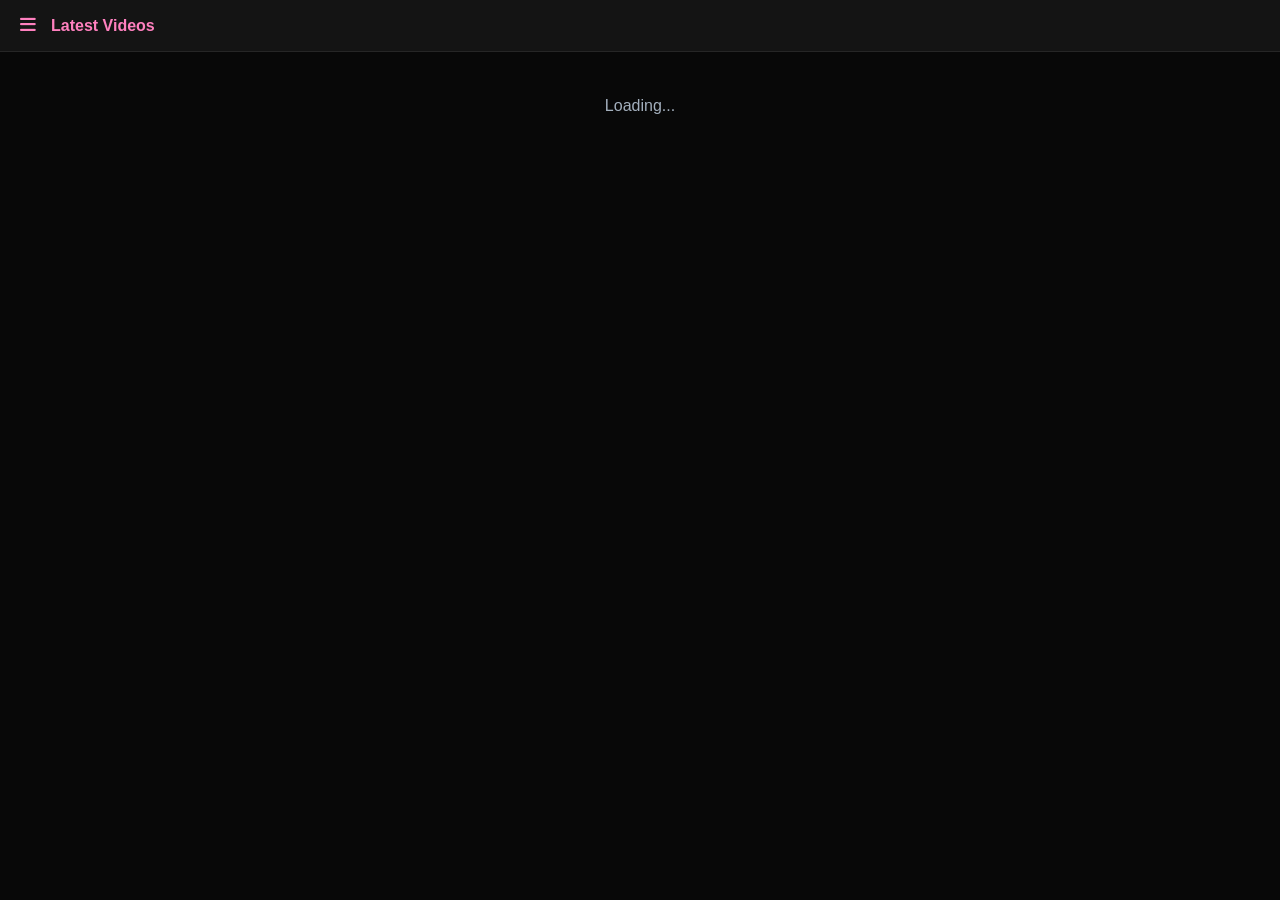
<file: index.html>
<!DOCTYPE html>
<html lang="my">
<head>
    <meta charset="UTF-8">
    <meta name="viewport" content="width=device-width, initial-scale=1.0">
    <title>My Hub - Latest</title>
    <link rel="stylesheet" href="https://cdnjs.cloudflare.com/ajax/libs/font-awesome/6.4.0/css/all.min.css">
    <link rel="stylesheet" href="https://vjs.zencdn.net/8.10.0/video-js.css">
    <link rel="stylesheet" href="css/style.css">
</head>
<body>

    <!-- Side Menu (အဖွင့်အပိတ်ပါ) -->
    <nav class="sidebar" id="sidebar">
        <div class="brand">
            <span><i class="fa-solid fa-play-circle"></i> My Hub</span>
            <button onclick="toggleSidebar()" class="close-btn"><i class="fa-solid fa-xmark"></i></button>
        </div>
        <ul class="menu-list">
            <li class="active"><a href="index.html"><i class="fa-solid fa-fire"></i> Latest Video</a></li>
            <li><a href="popular.html"><i class="fa-solid fa-chart-line"></i> Popular Video</a></li>
            <li><a href="model.html"><i class="fa-solid fa-venus"></i> Model</a></li>
            <li><a href="category.html"><i class="fa-solid fa-hashtag"></i> Category</a></li>
            <li><a href="search.html"><i class="fa-solid fa-magnifying-glass"></i> Search</a></li>
            <li><a href="vip.html"><i class="fa-solid fa-crown"></i> VIP Zone</a></li>
            <li><a href="login.html"><i class="fa-solid fa-right-to-bracket"></i> Login</a></li>
        </ul>
    </nav>

    <!-- Main Content -->
    <main class="main-content">
        <div class="header">
            <button onclick="toggleSidebar()" class="menu-btn"><i class="fa-solid fa-bars"></i></button>
            <h1 id="pageTitle">Latest Videos</h1>
        </div>

        <!-- Video Grid Container -->
        <div id="videoContainer" class="video-grid">
            <p style="text-align:center; color:#a4b0be; grid-column:1/-1; padding:30px;">Loading...</p>
        </div>
    </main>

    <script src="https://vjs.zencdn.net/8.10.0/video.min.js"></script>
    <script src="js/app.js"></script>
</body>
</html>
</file>
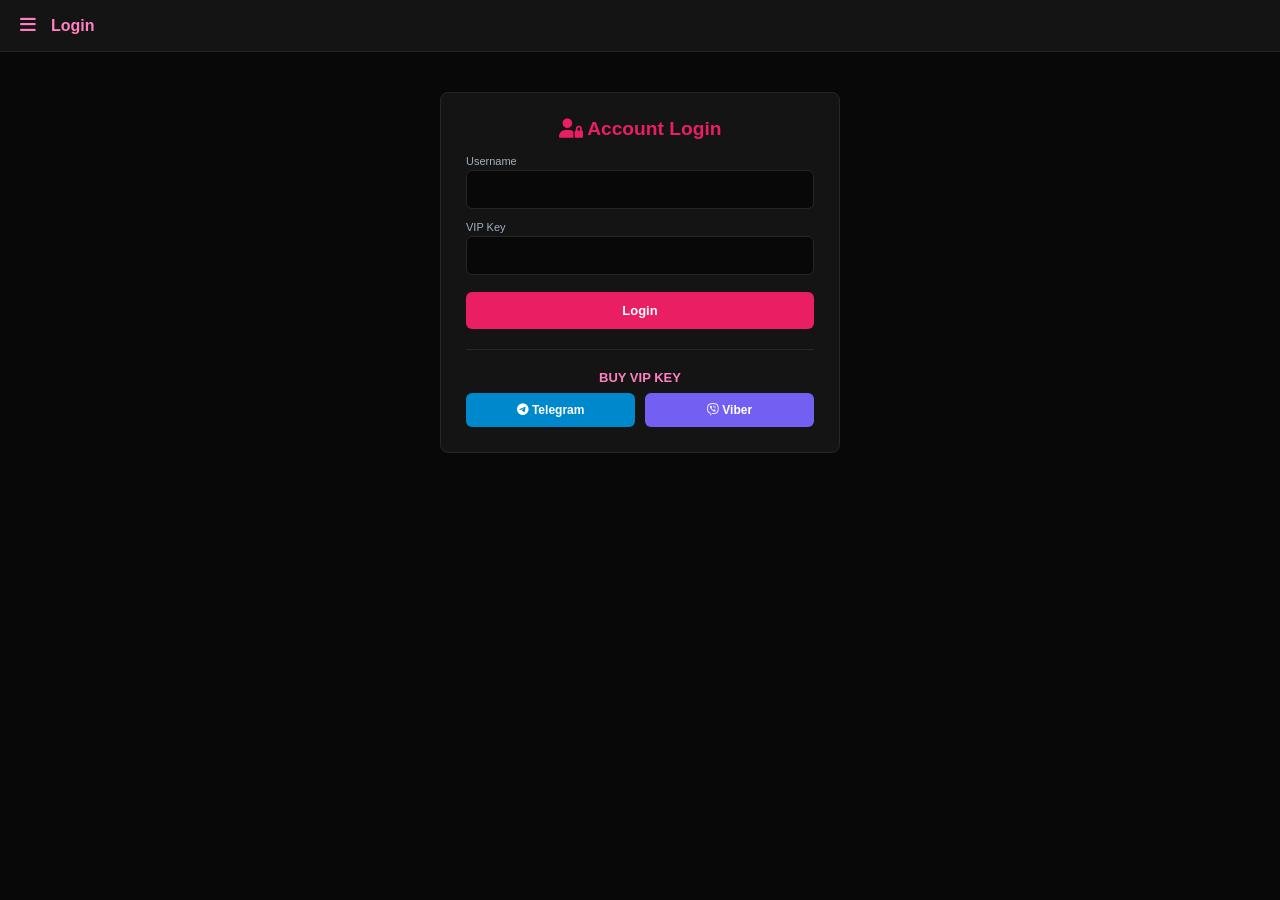
<file: account.html>
<!DOCTYPE html>
<html lang="my">
<head>
    <meta charset="UTF-8">
    <meta name="viewport" content="width=device-width, initial-scale=1.0">
    <title>My Hub - Account</title>
    <link rel="stylesheet" href="https://cdnjs.cloudflare.com/ajax/libs/font-awesome/6.4.0/css/all.min.css">
    <link rel="stylesheet" href="css/style.css">
</head>
<body>

    <!-- Side Menu -->
    <nav class="sidebar" id="sidebar">
        <div class="brand">
            <span><i class="fa-solid fa-play-circle"></i> My Hub</span>
            <button onclick="toggleSidebar()" class="close-btn"><i class="fa-solid fa-xmark"></i></button>
        </div>
        <ul class="menu-list">
    <li><a href="index.html"><i class="fa-solid fa-fire"></i> Latest Video</a></li>
    <li><a href="popular.html"><i class="fa-solid fa-chart-line"></i> Popular Video</a></li>
    <li><a href="model.html"><i class="fa-solid fa-venus"></i> Model</a></li>
    <li><a href="category.html"><i class="fa-solid fa-hashtag"></i> Category</a></li>
    <li><a href="search.html"><i class="fa-solid fa-magnifying-glass"></i> Search</a></li>
    <li><a href="vip.html"><i class="fa-solid fa-crown"></i> VIP Zone</a></li>
    <!-- ဒီနေရာမှာ active လုံးဝ မထည့်ပါနဲ့ -->
    <li><a href="login.html" id="accountMenuLink"><i class="fa-solid fa-right-to-bracket"></i> Login</a></li>
</ul>
    </nav>

    <!-- Main Content -->
    <main class="main-content">
        <div class="header">
            <button onclick="toggleSidebar()" class="menu-btn"><i class="fa-solid fa-bars"></i></button>
            <h1>Account Profile</h1>
        </div>

        <div style="display: flex; justify-content: center; padding: 40px 15px;">
            <div style="background: var(--card-bg); padding: 25px; border-radius: 8px; border: 1px solid var(--border-color); width: 100%; max-width: 400px; display: flex; flex-direction: column; gap: 15px; align-items: center;">
                
                <!-- Profile Picture with Camera Icon Overlay -->
                <div style="position: relative; width: 85px; height: 85px; cursor: pointer;" onclick="openImagePickerModal()">
                    <div id="profileContainer" style="width: 100%; height: 100%; background: rgba(233, 30, 99, 0.15); border-radius: 50%; display: flex; justify-content: center; align-items: center; color: var(--primary-color); font-size: 35px; border: 2px solid var(--primary-color); overflow: hidden;">
                        <i class="fa-solid fa-user" id="defaultUserIcon"></i>
                        <img id="profileImgPreview" src="" alt="Profile" style="width: 100%; height: 100%; object-fit: cover; display: none;">
                    </div>
                    <!-- Camera Badge -->
                    <div style="position: absolute; bottom: 0; right: 0; background: var(--primary-color); color: #fff; width: 28px; height: 28px; border-radius: 50%; display: flex; justify-content: center; align-items: center; font-size: 12px; border: 2px solid var(--card-bg);">
                        <i class="fa-solid fa-camera"></i>
                    </div>
                </div>

                <!-- Username, VIP Key, Expire Date -->
                <div style="width: 100%; display: flex; flex-direction: column; gap: 12px;">
                    
                    <!-- Username Box -->
                    <div style="position: relative; width: 100%;">
                        <span style="position: absolute; top: -8px; left: 12px; background: var(--card-bg); padding: 0 5px; font-size: 11px; color: #a4b0be; font-weight: bold;">USERNAME</span>
                        <input type="text" id="accUsername" readonly style="width: 100%; padding: 12px 10px; background: var(--bg-color); border: 1px solid var(--border-color); color: #fff; border-radius: 6px; font-size: 13px; text-align: center;">
                    </div>

                    <!-- VIP Key Box -->
                    <div style="position: relative; width: 100%;">
                        <span style="position: absolute; top: -8px; left: 12px; background: var(--card-bg); padding: 0 5px; font-size: 11px; color: #a4b0be; font-weight: bold;">VIP Key</span>
                        <input type="text" id="accVipKey" readonly style="width: 100%; padding: 12px 10px; background: var(--bg-color); border: 1px solid var(--border-color); color: #fff; border-radius: 6px; font-size: 13px; text-align: center;">
                    </div>

                    <!-- Expire Date Box -->
                    <div style="position: relative; width: 100%;">
                        <span style="position: absolute; top: -8px; left: 12px; background: var(--card-bg); padding: 0 5px; font-size: 11px; color: #a4b0be; font-weight: bold;">Expire Date</span>
                        <input type="text" id="accExpireDate" readonly style="width: 100%; padding: 12px 10px; background: var(--bg-color); border: 1px solid var(--border-color); color: #2ecc71; font-weight: bold; border-radius: 6px; font-size: 13px; text-align: center;">
                    </div>

                </div>

                <!-- Renew VIP Key -->
                <div style="width: 100%; text-align: center; margin: 5px 0 0 0;">
                    <span style="font-size: 13px; color: #f39c12; font-weight: bold;"> Renew VIP Key </span>
                </div>

                <!-- Viber & Telegram ခလုတ်များ-->
                <div style="width: 100%; display: flex; gap: 10px;">
                    <a href="https://viber.com" target="_blank" style="flex: 1; background: #7360f2; color: #fff; text-decoration: none; padding: 11px; border-radius: 6px; font-weight: bold; font-size: 13px; text-align: center; display: flex; align-items: center; justify-content: center; gap: 6px;">
                        <i class="fa-brands fa-viber"></i> Viber
                    </a>
                    <a href="https://telegram.org" target="_blank" style="flex: 1; background: #229ed9; color: #fff; text-decoration: none; padding: 11px; border-radius: 6px; font-weight: bold; font-size: 13px; text-align: center; display: flex; align-items: center; justify-content: center; gap: 6px;">
                        <i class="fa-brands fa-telegram"></i> Telegram
                    </a>
                </div>

                <!-- Logout Button -->
                <button onclick="handleLogout()" style="width: 100%; background: var(--primary-color); color: #fff; border: none; padding: 11px; border-radius: 6px; font-weight: bold; cursor: pointer; font-size: 13px; margin-top: 5px;">Logout</button>

            </div>
        </div>
    </main>

    <!-- Hidden File Inputs for Camera and Gallery -->
    <input type="file" id="cameraInput" accept="image/*" capture="environment" style="display: none;" onchange="handleImageSelection(event)">
    <input type="file" id="galleryInput" accept="image/*" style="display: none;" onchange="handleImageSelection(event)">

    <!-- Image Picker Choice Modal -->
    <div id="imagePickerModal" style="display:none; position:fixed; top:0; left:0; width:100vw; height:100vh; background:rgba(0,0,0,0.8); z-index:99999; align-items:center; justify-content:center;">
        <div style="background:var(--card-bg, #1a1a1a); padding:25px; border-radius:12px; width:90%; max-width:320px; text-align:center; box-shadow:0 4px 20px rgba(0,0,0,0.5); border:1px solid var(--border-color, #333);">
            <h3 style="color:#fff; margin-bottom:15px; font-size:16px;">Edit Profile </h3>
            <p style="color:#b2bec3; font-size:13px; margin-bottom:20px;">Choose Profile Picture</p>
            
            <div style="display: flex; flex-direction: column; gap: 10px;">
                <button onclick="triggerCamera()" style="background:#2ecc71; color:white; border:none; padding:12px; border-radius:6px; font-weight:bold; cursor:pointer; font-size:13px; display:flex; align-items:center; justify-content:center; gap:8px;">
                    <i class="fa-solid fa-camera"></i> Take Photo 
                </button>
                <button onclick="triggerGallery()" style="background:#3498db; color:white; border:none; padding:12px; border-radius:6px; font-weight:bold; cursor:pointer; font-size:13px; display:flex; align-items:center; justify-content:center; gap:8px;">
                    <i class="fa-solid fa-image"></i> Choose from Gallery
                </button>
                <button onclick="closeImagePickerModal()" style="background:#e74c3c; color:white; border:none; padding:10px; border-radius:6px; font-weight:bold; cursor:pointer; font-size:13px; margin-top:5px;">Cancel</button>
            </div>
        </div>
    </div>

    <script src="js/app.js"></script>
    <script>
        const LOGIN_API_URL = "https://script.google.com/macros/s/AKfycbw31kCw7WvADo25PWNsOos9tN50DrGaK0fMHfoa5Fb_6V0FVOPlSyE-a8Hu7cgYscnQ/exec";

        document.addEventListener("DOMContentLoaded", () => {
            const isLoggedIn = localStorage.getItem('isLoggedIn');
            if (!isLoggedIn) {
                window.location.href = 'login.html';
                return;
            }
            document.getElementById('accUsername').value = localStorage.getItem('username') || '';
            document.getElementById('accVipKey').value = localStorage.getItem('vip_key') || '';
            
            // DD.MM.YYYY 
            const rawExpireDate = localStorage.getItem('expire_date');
            if (rawExpireDate) {
                const dateObj = new Date(rawExpireDate);
                if (!isNaN(dateObj)) {
                    const day = String(dateObj.getDate()).padStart(2, '0');
                    const month = String(dateObj.getMonth() + 1).padStart(2, '0');
                    const year = dateObj.getFullYear();
                    document.getElementById('accExpireDate').value = `${day}.${month}.${year}`;
                } else {
                    document.getElementById('accExpireDate').value = rawExpireDate;
                }
            } else {
                document.getElementById('accExpireDate').value = 'Lifetime / Not specified';
            }

            const savedAvatar = localStorage.getItem('profile_avatar');
            if (savedAvatar) {
                const imgElement = document.getElementById('profileImgPreview');
                const defaultIcon = document.getElementById('defaultUserIcon');
                imgElement.src = savedAvatar;
                imgElement.style.display = 'block';
                defaultIcon.style.display = 'none';
            }
        });

        function toggleSidebar() {
            document.getElementById('sidebar').classList.toggle('open');
        }

        function openImagePickerModal() {
            document.getElementById('imagePickerModal').style.display = 'flex';
        }

        function closeImagePickerModal() {
            document.getElementById('imagePickerModal').style.display = 'none';
        }

        function triggerCamera() {
            closeImagePickerModal();
            document.getElementById('cameraInput').click();
        }

        function triggerGallery() {
            closeImagePickerModal();
            document.getElementById('galleryInput').click();
        }

        function handleImageSelection(event) {
            const file = event.target.files[0];
            if (file) {
                const reader = new FileReader();
                Reader.onload = function(e) {
                    const base64Image = e.target.result;
                    localStorage.setItem('profile_avatar', base64Image);

                    const imgElement = document.getElementById('profileImgPreview');
                    const defaultIcon = document.getElementById('defaultUserIcon');
                    imgElement.src = base64Image;
                    imgElement.style.display = 'block';
                    defaultIcon.style.display = 'none';
                };
                reader.readAsDataURL(file);
            }
        }

        async function handleLogout() {
            const username = localStorage.getItem('username');
            const vipKey = localStorage.getItem('vip_key');
            const deviceId = localStorage.getItem('device_id') || 'web_device';

            if (username && vipKey) {
                try {
                    const response = await fetch(`${LOGIN_API_URL}?action=logout&username=${encodeURIComponent(username)}&vip_key=${encodeURIComponent(vipKey)}&device_id=${encodeURIComponent(deviceId)}`);
                    const result = await response.json();
                    console.log("Logout API Response:", result);
                } catch (err) {
                    console.error("Logout API Error:", err);
                }
            }

            localStorage.clear();
            
            setTimeout(() => {
                window.location.href = 'index.html';
            }, 300);
        }
    </script>

</body>
</html>
</file>
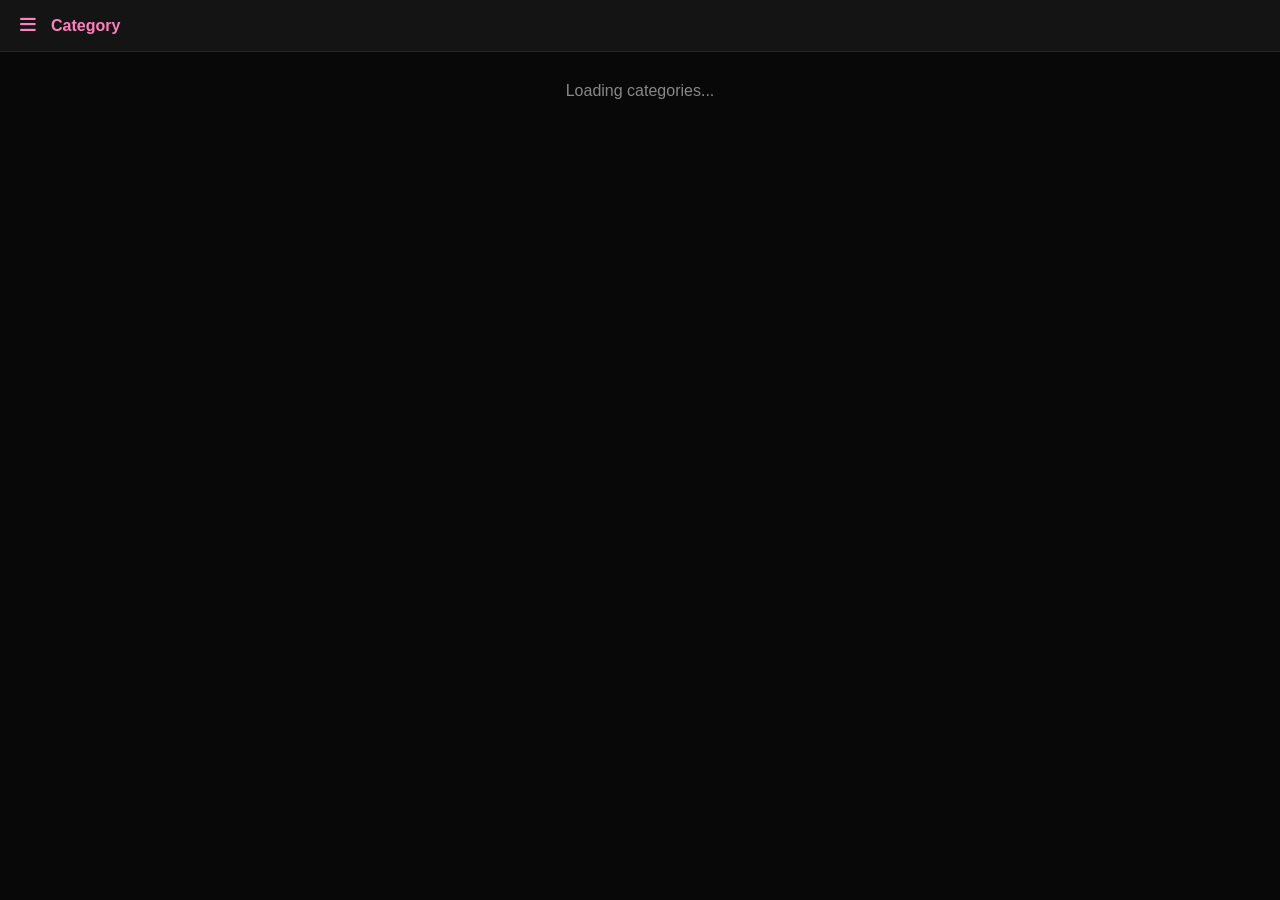
<file: category.html>
<!DOCTYPE html>
<html lang="my">
<head>
    <meta charset="UTF-8">
    <meta name="viewport" content="width=device-width, initial-scale=1.0">
    <title>My Hub - Categories</title>
    <link rel="stylesheet" href="https://cdnjs.cloudflare.com/ajax/libs/font-awesome/6.4.0/css/all.min.css">
    <link rel="stylesheet" href="css/style.css">
    <link href="https://vjs.zencdn.net/8.10.0/video-js.css" rel="stylesheet" />
</head>
<body>
    <!-- Side Menu -->
    <nav class="sidebar" id="sidebar">
        <div class="brand">
            <span><i class="fa-solid fa-play-circle"></i> My Hub</span>
            <button class="close-btn" onclick="toggleSidebar()"><i class="fa-solid fa-xmark"></i></button>
        </div>
        <ul class="menu-list">
            <li class="menu-item"><a href="index.html"><i class="fa-solid fa-fire"></i> Latest</a></li>
            <li class="menu-item"><a href="popular.html"><i class="fa-solid fa-chart-line"></i> Popular</a></li>
            <li class="menu-item"><a href="model.html"><i class="fa-solid fa-venus"></i> Model</a></li>
            <li class="menu-item active"><a href="category.html"><i class="fa-solid fa-hashtag"></i> Category</a></li>            
            <li class="menu-item"><a href="search.html"><i class="fa-solid fa-magnifying-glass"></i> Search</a></li>
            <li class="menu-item"><a href="login.html"><i class="fa-solid fa-right-to-bracket"></i> Login</a></li>
            <li class="menu-item"><a href="javascript:void(0)" onclick="checkVipAccess()"><i class="fa-solid fa-crown"></i> VIP Zone</a></li>
        </ul>
    </nav>

    <main class="main-content">
        <div class="header">
            <button onclick="toggleSidebar()" class="menu-btn"><i class="fa-solid fa-bars"></i></button>
            <h1 id="pageTitle">Category</h1>
        </div>

        <!-- Category စာရင်း A to Z ပြမယ့် နေရာ -->
        <div class="card-grid" id="categoryContainer">
            <p style="color:#888; text-align:center; padding:30px; width:100%; grid-column:1/-1;">Loading categories...</p>
        </div>

        <!-- Category ကိုနှိပ်ရင် ဇာတ်ကားတွေပြမယ့် နေရာ (Index လိုမျိုး Grid Layout) -->
        <div class="video-grid" id="videoContainer" style="display:none;"></div>
    </main>

    <!-- Video.js Player Script -->
    <script src="js/app.js"></script>
    <script src="https://vjs.zencdn.net/8.10.0/video.min.js"></script>
    
</body>
</html>
</file>
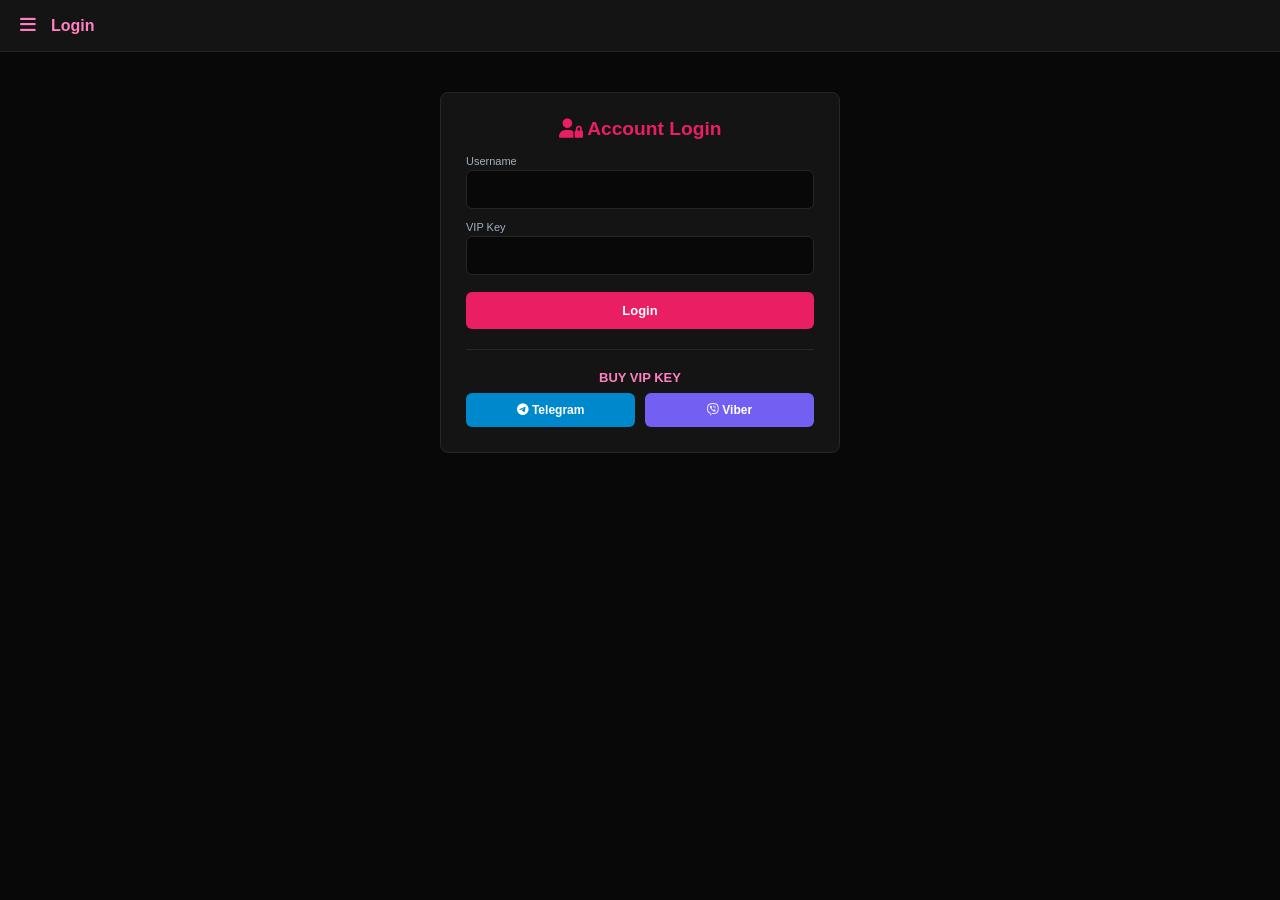
<file: login.html>
<!DOCTYPE html>
<html lang="my">
<head>
    <meta charset="UTF-8">
    <meta name="viewport" content="width=device-width, initial-scale=1.0">
    <title>My Hub - Login</title>
    <link rel="stylesheet" href="https://cdnjs.cloudflare.com/ajax/libs/font-awesome/6.4.0/css/all.min.css">
    <link rel="stylesheet" href="css/style.css">
</head>
<body>

    <!-- Side Menu -->
    <nav class="sidebar" id="sidebar">
        <div class="brand">
            <span><i class="fa-solid fa-play-circle"></i> My Hub</span>
            <button onclick="toggleSidebar()" class="close-btn"><i class="fa-solid fa-xmark"></i></button>
        </div>
        <ul class="menu-list">
            <li><a href="index.html"><i class="fa-solid fa-fire"></i> Latest Video</a></li>
            <li><a href="popular.html"><i class="fa-solid fa-chart-line"></i> Popular Video</a></li>
            <li><a href="model.html"><i class="fa-solid fa-venus"></i> Model</a></li>
            <li><a href="category.html"><i class="fa-solid fa-hashtag"></i> Category</a></li>
            <li><a href="search.html"><i class="fa-solid fa-magnifying-glass"></i> Search</a></li>
            <li><a href="vip.html"><i class="fa-solid fa-crown"></i> VIP Zone</a></li>
            <li class="active"><a href="login.html"><i class="fa-solid fa-right-to-bracket"></i> Login</a></li>
        </ul>
    </nav>

    <!-- Main Content -->
    <main class="main-content">
        <div class="header">
            <button onclick="toggleSidebar()" class="menu-btn"><i class="fa-solid fa-bars"></i></button>
            <h1>Login</h1>
        </div>

        <div style="display: flex; justify-content: center; align-items: center; padding: 40px 15px;">
            <div style="background: var(--card-bg); padding: 25px; border-radius: 8px; border: 1px solid var(--border-color); width: 100%; max-width: 400px; display: flex; flex-direction: column; gap: 15px;">
                
                <h2 style="text-align: center; font-size: 1.2rem; color: var(--primary-color);">
                    <i class="fa-solid fa-user-lock"></i> Account Login
                </h2>

                <!-- Login Form -->
                <form onsubmit="handleLoginSubmit(event)" style="display: flex; flex-direction: column; gap: 12px;">
                    <div>
                        <label style="display: block; font-size: 11px; color: #a4b0be; margin-bottom: 3px;">Username</label>
                        <input type="text" id="usernameInput" required style="width: 100%; padding: 11px; background: var(--bg-color); border: 1px solid var(--border-color); color: #fff; border-radius: 6px; font-size: 13px;">
                    </div>
                    <div>
                        <label style="display: block; font-size: 11px; color: #a4b0be; margin-bottom: 3px;">VIP Key</label>
                        <input type="password" id="vipKeyInput" required style="width: 100%; padding: 11px; background: var(--bg-color); border: 1px solid var(--border-color); color: #fff; border-radius: 6px; font-size: 13px;">
                    </div>
                    <button type="submit" style="background: var(--primary-color); color: #fff; border: none; padding: 11px; border-radius: 6px; font-weight: bold; cursor: pointer; font-size: 13px; margin-top: 5px;">Login</button>
                </form>

                <hr style="border: 0; border-top: 1px solid var(--border-color); margin: 5px 0;">

                <!-- Buy VIP Key Section -->
                <div style="display: flex; flex-direction: column; gap: 8px;">
                    <label style="display: block; font-size: 13px; font-weight: bold; text-transform: uppercase; color: var(--secondary-color); text-align: center;">BUY VIP KEY</label>
                    <div style="display: flex; gap: 10px;">
                        <a href="https://t.me/your_telegram_username" target="_blank" style="flex: 1; text-align: center; background: #0088cc; color: #fff; padding: 10px; border-radius: 6px; text-decoration: none; font-weight: bold; font-size: 12px;">
                            <i class="fa-brands fa-telegram"></i> Telegram
                        </a>
                        <a href="viber://chat?number=%2B959XXXXXXXXX" target="_blank" style="flex: 1; text-align: center; background: #7360f2; color: #fff; padding: 10px; border-radius: 6px; text-decoration: none; font-weight: bold; font-size: 12px;">
                            <i class="fa-brands fa-viber"></i> Viber
                        </a>
                    </div>
                </div>

            </div>
        </div>
    </main>

    <!-- Custom Alert Modal -->
    <div id="customAlertModal" style="display:none; position:fixed; top:0; left:0; width:100vw; height:100vh; background:rgba(0,0,0,0.8); z-index:99999; align-items:center; justify-content:center;">
        <div style="background:#1a1a1a; padding:25px; border-radius:12px; width:90%; max-width:380px; text-align:center; box-shadow:0 4px 20px rgba(0,0,0,0.5); border:1px solid #333;">
            <div id="alertIcon" style="font-size:40px; margin-bottom:15px;">⚠️</div>
            <h3 id="alertTitle" style="color:#fff; margin-bottom:10px; font-size:18px;">Error</h3>
            <p id="alertMessage" style="color:#b2bec3; font-size:14px; margin-bottom:20px; line-height:1.5;"></p>
            
            <div id="buyButtonContainer" style="display:none; gap:10px; margin-bottom:15px; flex-direction:column;">
                <a href="https://t.me/your_telegram_username" target="_blank" style="background:#0088cc; color:white; padding:10px; border-radius:6px; text-decoration:none; font-weight:bold; display:block; font-size:13px;"><i class="fa-brands fa-telegram"></i> Telegram ဖြင့် ဝယ်ရန်</a>
                <a href="viber://chat?number=%2B959XXXXXXXXX" style="background:#7360f2; color:white; padding:10px; border-radius:6px; text-decoration:none; font-weight:bold; display:block; font-size:13px;"><i class="fa-brands fa-viber"></i> Viber ဖြင့် ဝယ်ရန်</a>
            </div>

            <button onclick="closeCustomAlert()" style="background:#e74c3c; color:white; border:none; padding:10px 20px; border-radius:6px; font-weight:bold; cursor:pointer; width:100%;">OK</button>
        </div>
    </div>

    <script src="js/app.js"></script>
    <script>
        const LOGIN_API_URL = "https://script.google.com/macros/s/AKfycbw31kCw7WvADo25PWNsOos9tN50DrGaK0fMHfoa5Fb_6V0FVOPlSyE-a8Hu7cgYscnQ/exec";

        document.addEventListener("DOMContentLoaded", () => {
            if (localStorage.getItem('isLoggedIn') === 'true') {
                window.location.href = 'account.html';
            }
        });

        function toggleSidebar() {
            document.getElementById('sidebar').classList.toggle('open');
        }

        function showCustomAlert(title, message, showBuyBtns = false) {
            document.getElementById('alertTitle').innerText = title;
            document.getElementById('alertMessage').innerText = message;
            
            const buyContainer = document.getElementById('buyButtonContainer');
            if (showBuyBtns) {
                buyContainer.style.display = 'flex';
            } else {
                buyContainer.style.display = 'none';
            }
            
            document.getElementById('customAlertModal').style.display = 'flex';
        }

        function closeCustomAlert() {
            document.getElementById('customAlertModal').style.display = 'none';
        }

        async function handleLoginSubmit(event) {
            event.preventDefault();
            const username = document.getElementById('usernameInput').value.trim();
            const vipKey = document.getElementById('vipKeyInput').value.trim();

            if (!username || !vipKey) {
                showCustomAlert('Warning', 'ကျေးဇူးပြု၍ Username နှင့် VIP Key ကို အပြည့်အစုံထည့်ပါ။', false);
                return;
            }

            // ဖုန်းတစ်လုံးချင်းစီအတွက် Unique Device ID ဖန်တီးခြင်း
            let deviceId = localStorage.getItem('device_id');
            if (!deviceId) {
                deviceId = 'dev_' + Math.random().toString(36).substring(2, 15);
                localStorage.setItem('device_id', deviceId);
            }

            const submitBtn = event.target.querySelector('button[type="submit"]');
            const originalText = submitBtn.textContent;
            submitBtn.textContent = 'Checking...';
            submitBtn.disabled = true;

            try {
                const response = await fetch(`${LOGIN_API_URL}?username=${encodeURIComponent(username)}&vip_key=${encodeURIComponent(vipKey)}&device_id=${encodeURIComponent(deviceId)}`);
                const result = await response.json();

                submitBtn.textContent = originalText;
                submitBtn.disabled = false;

                if (result && (result.success === true || result.status === 'success' || result.valid === true)) {
                    localStorage.setItem('isLoggedIn', 'true');
                    localStorage.setItem('isVip', 'true');
                    localStorage.setItem('username', username);
                    localStorage.setItem('vip_key', vipKey);
                    localStorage.setItem('expire_date', result.expire_date || '');

                    window.location.href = 'account.html';
                } else {
                    if (result.message && (result.message.toLowerCase().includes('expired') || result.message.includes('သက်တမ်းကုန်'))) {
                        showCustomAlert('Key Expired', result.message || 'Your Key is Expired. Please renew your key.', true);
                    } else {
                        showCustomAlert('Login Failed', result.message || 'Wrong Username or Password / Device locked.', false);
                    }
                }
            } catch (err) {
                console.error("Login Error:", err);
                submitBtn.textContent = originalText;
                submitBtn.disabled = false;
                showCustomAlert('Connection Error', 'ချိတ်ဆက်မှု အမှားအယွင်း ရှိနေပါသည်။ ခဏနေ ပြန်ကြိုးစားပါ။', false);
            }
        }
    </script>

</body>
</html>
</file>
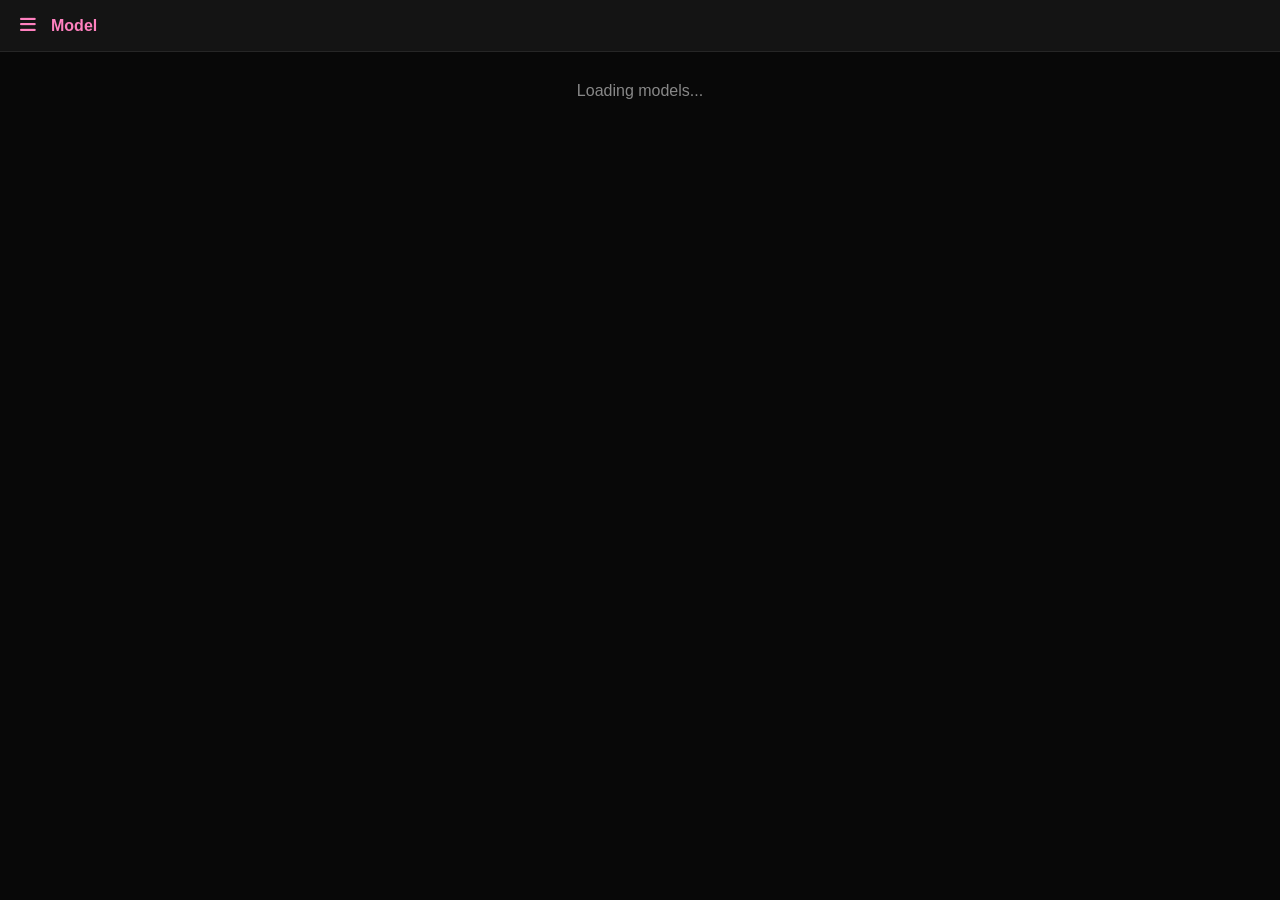
<file: model.html>
<!DOCTYPE html>
<html lang="my">
<head>
    <meta charset="UTF-8">
    <meta name="viewport" content="width=device-width, initial-scale=1.0">
    <title>My Hub - Models</title>
    <link rel="stylesheet" href="https://cdnjs.cloudflare.com/ajax/libs/font-awesome/6.4.0/css/all.min.css">
    <link rel="stylesheet" href="css/style.css">
    <link href="https://vjs.zencdn.net/8.10.0/video-js.css" rel="stylesheet" />
</head>
<body>
    <!-- Side Menu -->
    <nav class="sidebar" id="sidebar">
        <div class="brand">
            <span><i class="fa-solid fa-play-circle"></i> My Hub</span>
            <button class="close-btn" onclick="toggleSidebar()"><i class="fa-solid fa-xmark"></i></button>
        </div>
        <ul class="menu-list">
            <li class="menu-item"><a href="index.html"><i class="fa-solid fa-fire"></i> Latest</a></li>
            <li class="menu-item"><a href="index.html?sort=popular"><i class="fa-solid fa-chart-line"></i> Popular</a></li>
            <li class="menu-item active"><a href="model.html"><i class="fa-solid fa-venus"></i> Model</a></li>
            <li class="menu-item"><a href="category.html"><i class="fa-solid fa-hashtag"></i> Category</a></li>
            <li class="menu-item"><a href="search.html"><i class="fa-solid fa-magnifying-glass"></i> Search</a></li>
            <li class="menu-item"><a href="login.html"><i class="fa-solid fa-right-to-bracket"></i> Login</a></li>
            <li class="menu-item"><a href="javascript:void(0)" onclick="checkVipAccess()"><i class="fa-solid fa-crown"></i> VIP Zone</a></li>
        </ul>
    </nav>

    <main class="main-content">
        <div class="header">
            <button onclick="toggleSidebar()" class="menu-btn"><i class="fa-solid fa-bars"></i></button>
            <h1 id="pageTitle">Model</h1>
        </div>

        <!-- Model စာရင်း A to Z ပြမယ့် နေရာ -->
        <div class="card-grid" id="modelContainer">
            <p style="color:#888; text-align:center; padding:30px; width:100%; grid-column:1/-1;">Loading models...</p>
        </div>

        <!-- Model ကိုနှိပ်ရင် ဇာတ်ကားတွေပြမယ့် နေရာ -->
        <div class="video-grid" id="videoContainer" style="display:none;"></div>
    </main>

    <!-- Video.js Player Script -->
    <script src="js/app.js"></script>
    <script src="https://vjs.zencdn.net/8.10.0/video.min.js"></script>

</body>
</html>
</file>
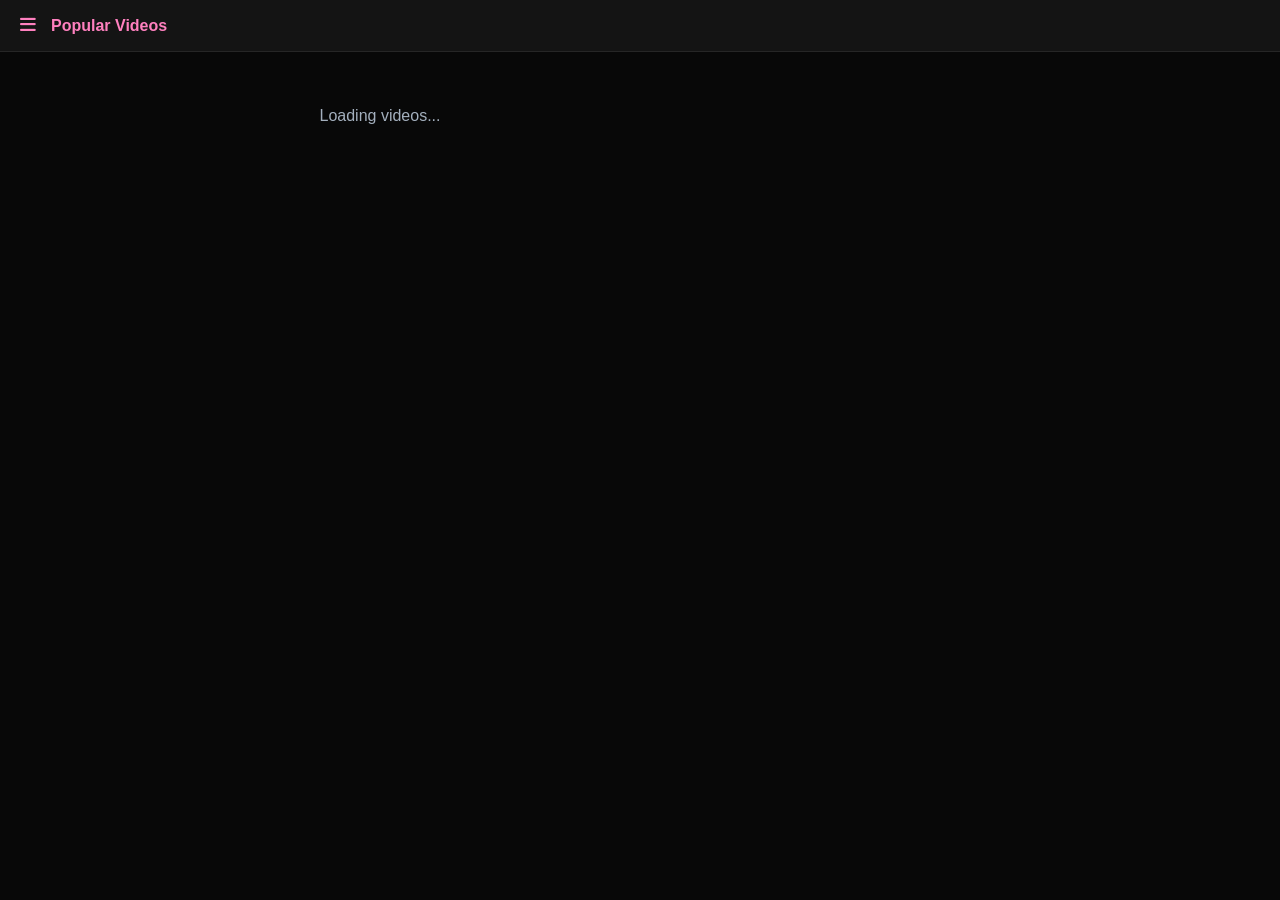
<file: popular.html>
<!DOCTYPE html>
<html lang="my">
<head>
    <meta charset="UTF-8">
    <meta name="viewport" content="width=device-width, initial-scale=1.0">
    <title>Popular - My Hub</title>
    <link rel="stylesheet" href="https://cdnjs.cloudflare.com/ajax/libs/font-awesome/6.4.0/css/all.min.css">
    <link rel="stylesheet" href="https://vjs.zencdn.net/8.10.0/video-js.css">
    <link rel="stylesheet" href="css/style.css">
</head>
<body>

    <nav class="sidebar" id="sidebar">
        <div class="brand">
            <span><i class="fa-solid fa-play-circle"></i> My Hub</span>
            <button class="close-btn" onclick="toggleSidebar()"><i class="fa-solid fa-xmark"></i></button>
        </div>
        <ul class="menu-list">
            <li class="menu-item"><a href="index.html"><i class="fa-solid fa-fire"></i> Latest</a></li>
            <li class="menu-item active"><a href="popular.html"><i class="fa-solid fa-chart-line"></i> Popular</a></li>
            <li class="menu-item"><a href="model.html"><i class="fa-solid fa-venus"></i> Model</a></li>
            <li class="menu-item"><a href="category.html"><i class="fa-solid fa-hashtag"></i> Category</a></li>
            <li class="menu-item"><a href="search.html"><i class="fa-solid fa-magnifying-glass"></i> Search</a></li>
            <li class="menu-item"><a href="vip.html"><i class="fa-solid fa-crown"></i> VIP Zone</a></li>
            <li class="menu-item" id="sidebarAuthItem"><a href="login.html"><i class="fa-solid fa-right-to-bracket"></i> Login</a></li>
        </ul>
    </nav>

    <main class="main-content">
        <div class="header">
            <button onclick="toggleSidebar()" class="menu-btn"><i class="fa-solid fa-bars"></i></button>
            <h1 id="pageTitle">Popular Videos</h1>
        </div>

        <div id="videoContainer" class="video-grid">
            <p style="text-align: center; color: #a4b0be; padding: 40px;">Loading videos...</p>
        </div>
    </main>

    <script src="https://vjs.zencdn.net/8.10.0/video.min.js"></script>
    <script src="js/app.js"></script>
    <script>
        // Popular အတွက် views အများဆုံးကို အပေါ်တင်ပြီး render လုပ်ရန်
        window.addEventListener('DOMContentLoaded', () => {
            setTimeout(() => {
                if (typeof videoData !== 'undefined' && videoData.length > 0) {
                    let sorted = [...videoData].sort((a, b) => b.views - a.views);
                    const container = document.getElementById('videoContainer');
                    if (container) {
                        container.innerHTML = '';
                        sorted.forEach(video => {
                            container.innerHTML += `
                                <div class="video-card" onclick="openPlayer('${video.file_id}', '${video.stream_url}')">
                                    <div class="thumbnail-box" style="position:relative;">
                                        <video src="${video.thumbnail}" autoplay loop muted playsinline></video>
                                        <span class="view-badge" style="position:absolute; bottom:8px; right:8px; background:rgba(0,0,0,0.8); padding:3px 6px; border-radius:4px; font-size:11px; color:#fff;">
                                            <i class="fa-solid fa-eye"></i> ${video.views || 0}
                                        </span>
                                    </div>
                                    <div class="video-info">
                                        <h3>${video.title || ''}</h3>
                                    </div>
                                </div>
                            `;
                        });
                    }
                }
            }, 500);
        });
    </script>
</body>
</html>
</file>
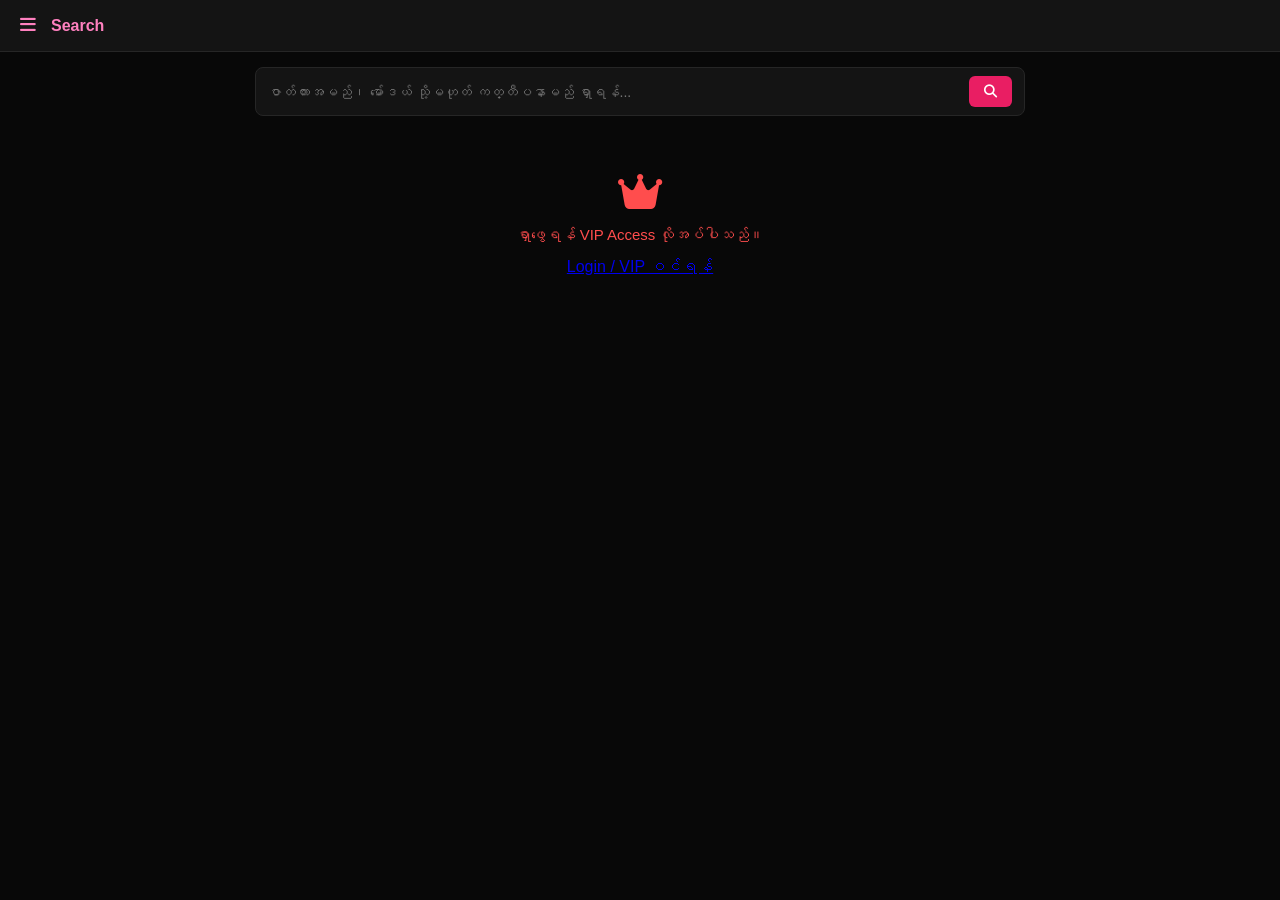
<file: search.html>
<!DOCTYPE html>
<html lang="my">
<head>
    <meta charset="UTF-8">
    <meta name="viewport" content="width=device-width, initial-scale=1.0">
    <title>My Hub - Search</title>
    <link rel="stylesheet" href="https://cdnjs.cloudflare.com/ajax/libs/font-awesome/6.4.0/css/all.min.css">
    <link rel="stylesheet" href="css/style.css">
    <link href="https://vjs.zencdn.net/8.10.0/video-js.css" rel="stylesheet" />
</head>
<body>
    <!-- Side Menu -->
    <nav class="sidebar" id="sidebar">
        <div class="brand">
            <span><i class="fa-solid fa-play-circle"></i> My Hub</span>
            <button class="close-btn" onclick="toggleSidebar()"><i class="fa-solid fa-xmark"></i></button>
        </div>
        <ul class="menu-list">
            <li class="menu-item"><a href="index.html"><i class="fa-solid fa-fire"></i> Latest</a></li>
            <li class="menu-item"><a href="index.html?sort=popular"><i class="fa-solid fa-chart-line"></i> Popular</a></li>
            <li class="menu-item"><a href="model.html"><i class="fa-solid fa-venus"></i> Model</a></li>
            <li class="menu-item"><a href="category.html"><i class="fa-solid fa-hashtag"></i> Category</a></li>
            <li class="menu-item active"><a href="search.html"><i class="fa-solid fa-magnifying-glass"></i> Search</a></li>
            <li class="menu-item"><a href="login.html"><i class="fa-solid fa-right-to-bracket"></i> Login</a></li>
            <li class="menu-item"><a href="javascript:void(0)" onclick="checkVipAccess()"><i class="fa-solid fa-crown"></i> VIP Zone</a></li>
        </ul>
    </nav>

    <main class="main-content">
        <div class="header">
            <button onclick="toggleSidebar()" class="menu-btn"><i class="fa-solid fa-bars"></i></button>
            <h1 id="pageTitle">Search</h1>
        </div>

        <!-- Search Input Section -->
        <div style="padding: 15px; max-width: 800px; margin: 0 auto; width: 100%;">
            <div style="display: flex; gap: 10px; background: var(--card-bg, #141414); padding: 8px 12px; border: 1px solid var(--border-color, #262626); border-radius: 8px;">
                <input type="text" id="searchInput" placeholder="ဇာတ်ကားအမည်၊ မော်ဒယ် သို့မဟုတ် ကတ္တီပနာမည် ရှာရန်..." style="flex: 1; background: transparent; border: none; color: #fff; font-size: 14px; outline: none;" oninput="handleSearch()">
                <button onclick="handleSearch()" style="background: var(--primary-color, #e91e63); border: none; color: #fff; padding: 8px 15px; border-radius: 6px; cursor: pointer;"><i class="fa-solid fa-magnifying-glass"></i></button>
            </div>
        </div>

        <!-- Search Results Container -->
        <div id="searchContainer" style="max-width: 800px; margin: 0 auto; width: 100%; padding: 0 15px 30px 15px;">
            <p style="text-align: center; color: #888; padding: 30px;">ဇာတ်ကားများ ရှာဖွေရန် စာလုံးရိုက်ထည့်ပါ...</p>
        </div>
    </main>

    <!-- Video.js Player Script -->
    <script src="js/app.js"></script>
    <script src="https://vjs.zencdn.net/8.10.0/video.min.js"></script>
    <script>
        const API_URL = "https://script.google.com/macros/s/AKfycbw6lq48q4joTcZWkOblA-gxy-UubGVjIHNaq82_epx6IwbVK5kC_qccJ7QQscismt0sWQ/exec";
        const STREAM_BASE_URL = "https://myhubapp.dathalay1.workers.dev/stream?file_id=";
        let allVideosData = [];

        document.addEventListener("DOMContentLoaded", async () => {
            if (!checkVipAccess(true)) {
                return;
            }

            try {
                const response = await fetch(API_URL);
                const data = await response.json();

                if (Array.isArray(data)) {
                    allVideosData = data
                        .map(item => ({
                            title: item.title ? String(item.title).trim() : '',
                            model_name: item.model_name ? String(item.model_name).trim() : '',
                            model: item.model ? String(item.model).trim() : '',
                            model_image: item.model_image ? String(item.model_image).trim() : '',
                            category_name: item.category_name ? String(item.category_name).trim() : '',
                            category: item.category ? String(item.category).trim() : '',
                            category_image: item.category_image ? String(item.category_image).trim() : '',
                            thumbnail: item.thumbnail ? String(item.thumbnail).trim() : '',
                            file_id: item.file_id ? String(item.file_id).trim() : '',
                            stream_url: item.file_id ? `${STREAM_BASE_URL}${String(item.file_id).trim()}` : '',
                            views: item.views || 0
                        }))
                        .filter(item => item.title !== '');
                }
            } catch (err) {
                console.error("Fetch Error:", err);
            }
        });

        function checkVipAccess(silent = false) {
            const isVip = localStorage.getItem('isVip') === 'true' || sessionStorage.getItem('isVip') === 'true';
            
            if (!isVip) {
                if (!silent) {
                    alert("ဤကဏ္ဍကို အသုံးပြုရန် VIP Access (သို့) Login ဝင်ရန် လိုအပ်ပါသည်။");
                }
                document.getElementById('searchContainer').innerHTML = `
                    <div style="text-align: center; padding: 40px; color: #ff4d4d;">
                        <i class="fa-solid fa-crown" style="font-size: 40px; margin-bottom: 15px;"></i>
                        <p style="font-size: 15px; margin-bottom: 15px;">ရှာဖွေရန် VIP Access လိုအပ်ပါသည်။</p>
                        <a href="login.html" style="background: var(--primary-color, #e91e63); color: #fff; padding: 10px 20px; border-radius: 6px; text-decoration: none; font-size: 14px; font-weight: bold;">Login / VIP ဝင်ရန်</a>
                    </div>
                `;
                return false;
            }
            return true;
        }

        function handleSearch() {
            if (!checkVipAccess()) return;

            const query = document.getElementById('searchInput').value.trim().toLowerCase();
            const container = document.getElementById('searchContainer');
            if (!container) return;

            if (query === '') {
                container.innerHTML = `<p style="text-align: center; color: #888; padding: 30px;">ဇာတ်ကားများ ရှာဖွေရန် စာလုံးရိုက်ထည့်ပါ...</p>`;
                return;
            }

            // 1. Models စုဆောင်းခြင်း
            const modelMap = new Map();
            allVideosData.forEach(v => {
                if (v.model_name) {
                    v.model_name.split(',').map(n => n.trim()).filter(n => n !== '').forEach(name => {
                        let lower = name.toLowerCase();
                        if (!modelMap.has(lower)) {
                            modelMap.set(lower, { name, image: v.model_image || 'https://via.placeholder.com/150', count: 0 });
                        }
                    });
                }
            });
            allVideosData.forEach(v => {
                if (v.model) {
                    let vModels = v.model.split(',').map(n => n.trim().toLowerCase());
                    modelMap.forEach((mObj, lowerKey) => {
                        if (vModels.includes(lowerKey)) mObj.count++;
                    });
                }
            });

            // 2. Categories စုဆောင်းခြင်း
            const categoryMap = new Map();
            allVideosData.forEach(v => {
                if (v.category_name) {
                    v.category_name.split(',').map(n => n.trim()).filter(n => n !== '').forEach(name => {
                        let lower = name.toLowerCase();
                        if (!categoryMap.has(lower)) {
                            categoryMap.set(lower, { name, image: v.category_image || 'https://via.placeholder.com/150', count: 0 });
                        }
                    });
                }
            });
            allVideosData.forEach(v => {
                if (v.category) {
                    let vCategories = v.category.split(',').map(n => n.trim().toLowerCase());
                    categoryMap.forEach((cObj, lowerKey) => {
                        if (vCategories.includes(lowerKey)) cObj.count++;
                    });
                }
            });

            // 3. စစ်ထုတ်ခြင်း (Model, Category, Video များကို သီးသန့်စီ တိကျစွာ စစ်ထုတ်ခြင်း)
            const matchedModels = Array.from(modelMap.values()).filter(m => m.name.toLowerCase().includes(query));
            const matchedCategories = Array.from(categoryMap.values()).filter(c => c.name.toLowerCase().includes(query));
            
            // ဗီဒီယိုများကို ရှာဖွေရာတွင် ဇာတ်ကားခေါင်းစဉ် (title) ထဲတွင်သာ query ပါဝင်မှုကို တိကျစွာစစ်ဆေးခြင်း
            const matchedVideos = allVideosData.filter(v => {
                return v.title.toLowerCase().includes(query);
            });

            if (matchedModels.length === 0 && matchedCategories.length === 0 && matchedVideos.length === 0) {
                container.innerHTML = `<p style="text-align: center; color: #a4b0be; padding: 30px;">"${query}" နှင့် ကိုက်ညီသော ရလဒ် မရှိပါ။</p>`;
                return;
            }

            let htmlContent = '';

            // Model Section (3 columns)
            if (matchedModels.length > 0) {
                htmlContent += `
                    <h3 style="font-size: 15px; color: var(--primary-color, #e91e63); margin: 15px 0 10px 0; border-bottom: 1px solid var(--border-color, #262626); padding-bottom: 5px;">Model</h3>
                    <div style="display: grid; grid-template-columns: repeat(3, 1fr); gap: 10px;">
                `;
                matchedModels.forEach(m => {
                    htmlContent += `
                        <a href="model.html?model=${encodeURIComponent(m.name)}" style="text-decoration:none; display:flex; flex-direction:column; background:var(--card-bg, #141414); border-radius:8px; overflow:hidden; border:1px solid var(--border-color, #262626);">
                            <div style="position:relative; width:100%; height:130px; background:#000; overflow:hidden;">
                                <img src="${m.image}" alt="${m.name}" style="width:100%; height:100%; object-fit:cover; display:block;" onerror="this.onerror=null; this.src='https://via.placeholder.com/150';">
                                <span style="position:absolute; bottom:4px; right:4px; background:rgba(0,0,0,0.7); color:#fff; font-size:10px; padding:2px 5px; border-radius:4px;">${m.count}</span>
                            </div>
                            <div style="padding:8px 5px; text-align:center; overflow:hidden;">
                                <h4 style="font-size:11px; margin:0; color:#fff; white-space:nowrap; overflow:hidden; text-overflow:ellipsis; width:100%;">${m.name}</h4>
                            </div>
                        </a>
                    `;
                });
                htmlContent += `</div>`;
            }

            // Category Section (3 columns)
            if (matchedCategories.length > 0) {
                htmlContent += `
                    <h3 style="font-size: 15px; color: var(--primary-color, #e91e63); margin: 20px 0 10px 0; border-bottom: 1px solid var(--border-color, #262626); padding-bottom: 5px;">Category</h3>
                    <div style="display: grid; grid-template-columns: repeat(3, 1fr); gap: 10px;">
                `;
                matchedCategories.forEach(c => {
                    htmlContent += `
                        <a href="category.html?category=${encodeURIComponent(c.name)}" style="text-decoration:none; display:flex; flex-direction:column; background:var(--card-bg, #141414); border-radius:8px; overflow:hidden; border:1px solid var(--border-color, #262626);">
                            <div style="position:relative; width:100%; height:130px; background:#000; overflow:hidden;">
                                <img src="${c.image}" alt="${c.name}" style="width:100%; height:100%; object-fit:cover; display:block;" onerror="this.onerror=null; this.src='https://via.placeholder.com/150';">
                                <span style="position:absolute; bottom:4px; right:4px; background:rgba(0,0,0,0.7); color:#fff; font-size:10px; padding:2px 5px; border-radius:4px;">${c.count}</span>
                            </div>
                            <div style="padding:8px 5px; text-align:center; overflow:hidden;">
                                <h4 style="font-size:11px; margin:0; color:#fff; white-space:nowrap; overflow:hidden; text-overflow:ellipsis; width:100%;">${c.name}</h4>
                            </div>
                        </a>
                    `;
                });
                htmlContent += `</div>`;
            }

            // Video Section (2 columns)
            if (matchedVideos.length > 0) {
                htmlContent += `
                    <h3 style="font-size: 15px; color: var(--primary-color, #e91e63); margin: 20px 0 10px 0; border-bottom: 1px solid var(--border-color, #262626); padding-bottom: 5px;">Video</h3>
                    <div style="display: grid; grid-template-columns: repeat(2, 1fr); gap: 12px;">
                `;
                matchedVideos.forEach(v => {
                    const thumbContent = v.thumbnail 
                        ? `<video src="${v.thumbnail}" autoplay loop muted playsinline style="width:100%; height:100%; object-fit:cover; display:block;"></video>` 
                        : `<div style="width:100%; height:100%; background:#000;"></div>`;

                    htmlContent += `
                        <div class="video-card" onclick="openPlayer('${v.file_id}', '${v.stream_url}')" style="background:var(--card-bg, #141414); border-radius:8px; overflow:hidden; border:1px solid var(--border-color, #262626); cursor:pointer; display:flex; flex-direction:column;">
                            <div class="thumbnail-box" style="position:relative; width:100%; aspect-ratio:16/9; background:#000; overflow:hidden;">
                                ${thumbContent}
                                <span class="view-badge" style="position:absolute; bottom:6px; right:6px; background:rgba(0,0,0,0.7); color:var(--secondary-color, #ff80bf); font-size:11px; padding:2px 6px; border-radius:4px; display:flex; align-items:center; gap:4px;">
                                    <i class="fa-solid fa-eye" style="font-size:10px;"></i> ${v.views}
                                </span>
                            </div>
                            <div class="video-info" style="padding:10px 8px;">
                                <h3 style="font-size:12px; font-weight:600; color:var(--text-color, #fff); margin:0; white-space:nowrap; overflow:hidden; text-overflow:ellipsis;">${v.title}</h3>
                            </div>
                        </div>
                    `;
                });
                htmlContent += `</div>`;
            }

            container.innerHTML = htmlContent;
        }

        function toggleSidebar() {
            const sidebar = document.getElementById('sidebar');
            if (sidebar) sidebar.classList.toggle('open');
        }

        function openPlayer(fileId, streamUrl) {
            if (!checkVipAccess()) return;
            if (!streamUrl) return;
            let modal = document.getElementById('videoModal');
            if (!modal) {
                modal = document.createElement('div');
                modal.id = 'videoModal';
                modal.style.cssText = 'display:none; position:fixed; top:0; left:0; width:100vw; height:100vh; background:rgba(0,0,0,0.9); z-index:9999; align-items:center; justify-content:center;';
                document.body.appendChild(modal);
            }
            modal.innerHTML = `
                <div style="position:relative; width:95%; max-width:850px; background:#111; border-radius:8px; overflow:hidden;">
                    <button onclick="closePlayer()" style="position:absolute; top:10px; right:15px; background:rgba(0,0,0,0.6); border:none; color:white; font-size:24px; cursor:pointer; z-index:10000; width:36px; height:36px; border-radius:50%; display:flex; align-items:center; justify-content:center;"><i class="fa-solid fa-xmark"></i></button>
                    <video id="my-video" class="video-js vjs-default-skin vjs-big-play-centered" controls preload="auto" style="width:100%; aspect-ratio:16/9;">
                        <source src="${streamUrl}" type="application/x-mpegURL">
                    </video>
                </div>
            `;
            modal.style.display = 'flex';
            if (window.videojs) {
                videojs('my-video', { autoplay: true, controls: true, fluid: true, html5: { hls: { overrideNative: true } } });
            }
        }

        function closePlayer() {
            const modal = document.getElementById('videoModal');
            if (modal) {
                if (window.videojs && videojs.getPlayers()['my-video']) videojs.getPlayers()['my-video'].dispose();
                modal.style.display = 'none';
                modal.innerHTML = '';
            }
        }
    </script>
</body>
</html>
</file>
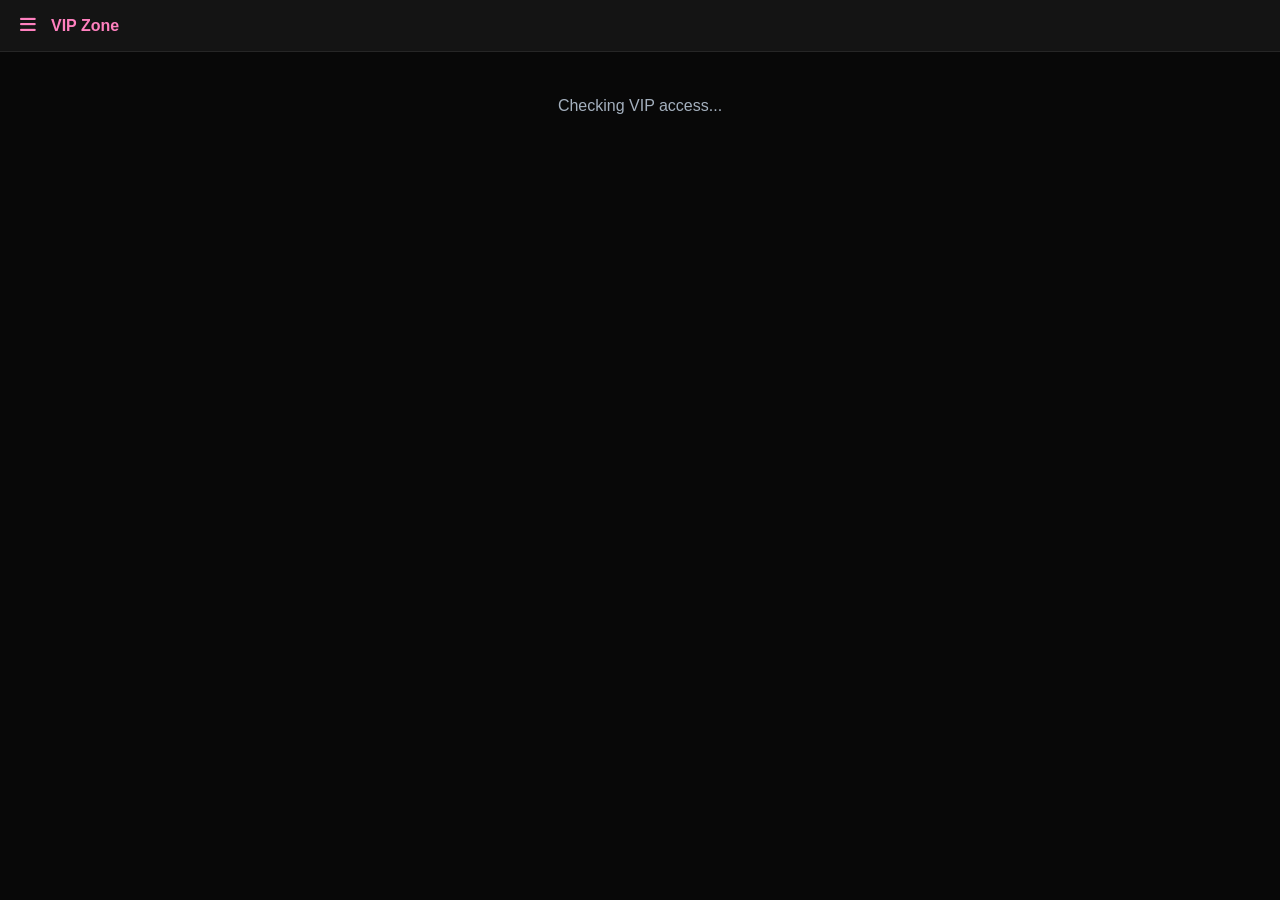
<file: vip.html>
<!DOCTYPE html>
<html lang="my">
<head>
    <meta charset="UTF-8">
    <meta name="viewport" content="width=device-width, initial-scale=1.0">
    <title>My Hub - VIP Zone</title>
    <link rel="stylesheet" href="https://cdnjs.cloudflare.com/ajax/libs/font-awesome/6.4.0/css/all.min.css">
    <link rel="stylesheet" href="https://vjs.zencdn.net/8.10.0/video-js.css">
    <link rel="stylesheet" href="css/style.css">
</head>
<body>

    <!-- Side Menu -->
    <nav class="sidebar" id="sidebar">
        <div class="brand">
            <span><i class="fa-solid fa-play-circle"></i> My Hub</span>
            <button onclick="toggleSidebar()" class="close-btn"><i class="fa-solid fa-xmark"></i></button>
        </div>
        <ul class="menu-list">
            <li><a href="index.html"><i class="fa-solid fa-fire"></i> Latest Video</a></li>
            <li><a href="popular.html"><i class="fa-solid fa-chart-line"></i> Popular Video</a></li>
            <li><a href="model.html"><i class="fa-solid fa-user-star"></i> Model</a></li>
            <li><a href="category.html"><i class="fa-solid fa-hashtag"></i> Category</a></li>
            <li><a href="search.html"><i class="fa-solid fa-magnifying-glass"></i> Search</a></li>
            <li class="active"><a href="vip.html"><i class="fa-solid fa-crown"></i> VIP Zone</a></li>
            <li><a href="login.html"><i class="fa-solid fa-right-to-bracket"></i> Login</a></li>
        </ul>
    </nav>

    <!-- Main Content -->
    <main class="main-content">
        <div class="header">
            <button onclick="toggleSidebar()" class="menu-btn"><i class="fa-solid fa-bars"></i></button>
            <h1>VIP Zone</h1>
        </div>

        <!-- VIP Video Grid Container -->
        <div id="videoContainer" class="video-grid">
            <p style="text-align:center; color:#a4b0be; grid-column:1/-1; padding:30px;">Checking VIP access...</p>
        </div>
    </main>

    <script src="https://vjs.zencdn.net/8.10.0/video.min.js"></script>
    <script src="js/app.js"></script>
</body>
</html>
</file>
<file: css/style.css>
:root {
    --bg-color: #080808;          /* ပုံထဲက အမည်းရောင် Background */
    --card-bg: #141414;           /* ကဒ်ပြားများအတွက် အမည်းဖျော့ */
    --text-color: #ffffff;        /* စာသားအဖြူရောင် */
    --primary-color: #e91e63;     /* အဝိုင်းပုံရဲ့ ပန်းရောင် (Primary) */
    --secondary-color: #ff80bf;   /* လူပုံရဲ့ ပန်းရောင်ဖျော့ (Secondary Primary) */
    --border-color: #262626;      /* ဘောင်မျဉ်းအရောင် */
}

* { box-sizing: border-box; margin: 0; padding: 0; font-family: sans-serif; }
body { background-color: var(--bg-color); color: var(--text-color); min-height: 100vh; }

/* Sidebar */
.sidebar { position: fixed; top: 0; left: -260px; width: 260px; height: 100%; background: var(--card-bg); border-right: 1px solid var(--border-color); transition: 0.3s ease; z-index: 1000; }
.sidebar.open { left: 0; }
.brand { display: flex; justify-content: space-between; align-items: center; padding: 20px; font-weight: bold; color: var(--primary-color); border-bottom: 1px solid var(--border-color); }
.close-btn, .menu-btn { background: none; border: none; color: var(--secondary-color); font-size: 18px; cursor: pointer; }
.menu-list { list-style: none; padding: 10px 0; }
.menu-list li a { display: flex; align-items: center; gap: 15px; padding: 12px 20px; color: #a4b0be; text-decoration: none; font-size: 14px; }
.menu-list li.active a, .menu-list li a:hover { background: rgba(233, 30, 99, 0.15); color: var(--primary-color); border-left: 4px solid var(--primary-color); }

/* Header */
.header { display: flex; align-items: center; gap: 15px; padding: 15px 20px; background: var(--card-bg); border-bottom: 1px solid var(--border-color); position: sticky; top: 0; z-index: 900; }
.header h1 { font-size: 16px; color: var(--secondary-color); }

/* Video Grid */
.video-grid { display: grid; grid-template-columns: repeat(2, 1fr); gap: 10px; padding: 15px; max-width: 800px; margin: 0 auto; }
@media(min-width: 768px) { .video-grid { grid-template-columns: repeat(3, 1fr); } }

.video-card { background: var(--card-bg); border-radius: 8px; overflow: hidden; border: 1px solid var(--border-color); cursor: pointer; transition: 0.2s; }
.video-card:hover { border-color: var(--primary-color); }

.thumbnail-box { position: relative; width: 100%; aspect-ratio: 16/9; background: #000; }
.thumbnail-box video { width: 100%; height: 100%; object-fit: cover; }
.view-badge { position: absolute; bottom: 6px; right: 6px; background: rgba(0, 0, 0, 0.85); color: var(--secondary-color); font-size: 10px; padding: 2px 6px; border-radius: 4px; font-weight: bold; }
.video-info { padding: 10px; }
.video-info h3 { font-size: 12px; display: -webkit-box; -webkit-line-clamp: 2; -webkit-box-orient: vertical; overflow: hidden; color: var(--text-color); }


/* Model Grid (တစ်တန်းကို 3 ကတ်ပြရန်နှင့် အမြင့်ညီစေရန်) */
.model-grid {
    display: grid;
    grid-template-columns: repeat(3, 1fr);
    gap: 10px;
    padding: 12px;
    align-items: stretch; /* ကတ်ပြားအားလုံး အမြင့်ညီစေရန် */
}

/* Model Card Design */
.model-card {
    background: var(--card-bg, #1a1a1a);
    border-radius: 8px;
    overflow: hidden;
    border: 1px solid var(--border-color, #333);
    cursor: pointer;
    text-decoration: none;
    display: flex;
    flex-direction: column;
    justify-content: space-between; /* ပုံနှင့်နာမည်ကို နေရာချካတ်ပိုင်းခြားရန် */
    height: 100%;
    transition: transform 0.2s ease;
}

.model-card:active {
    transform: scale(0.96);
}

.model-img-container {
    position: relative;
    width: 100%;
    aspect-ratio: 3 / 4;
    background: #222;
    overflow: hidden;
}

.model-img-container img {
    width: 100%;
    height: 100%;
    object-fit: cover;
}

/* Model Placeholder Styling */
.model-placeholder {
    width: 100%;
    height: 100%;
    background-color: #2a2a2a;
    display: flex;
    align-items: center;
    justify-content: center;
    color: #777;
    font-size: 13px;
    font-weight: 500;
}

/* Video Count Badge */
.video-count-badge {
    position: absolute;
    bottom: 5px;
    right: 5px;
    background: rgba(0, 0, 0, 0.8);
    color: #2ecc71;
    font-size: 10px;
    font-weight: bold;
    padding: 2px 5px;
    border-radius: 4px;
    display: flex;
    align-items: center;
    gap: 3px;
}

/* Model Name */
.model-name {
    padding: 8px 6px;
    font-size: 11px;
    color: #fff;
    text-align: center;
    font-weight: bold;
    white-space: nowrap;
    overflow: hidden;
    text-overflow: ellipsis;
    background: var(--card-bg, #1a1a1a);
    width: 100%;
}
</file>
